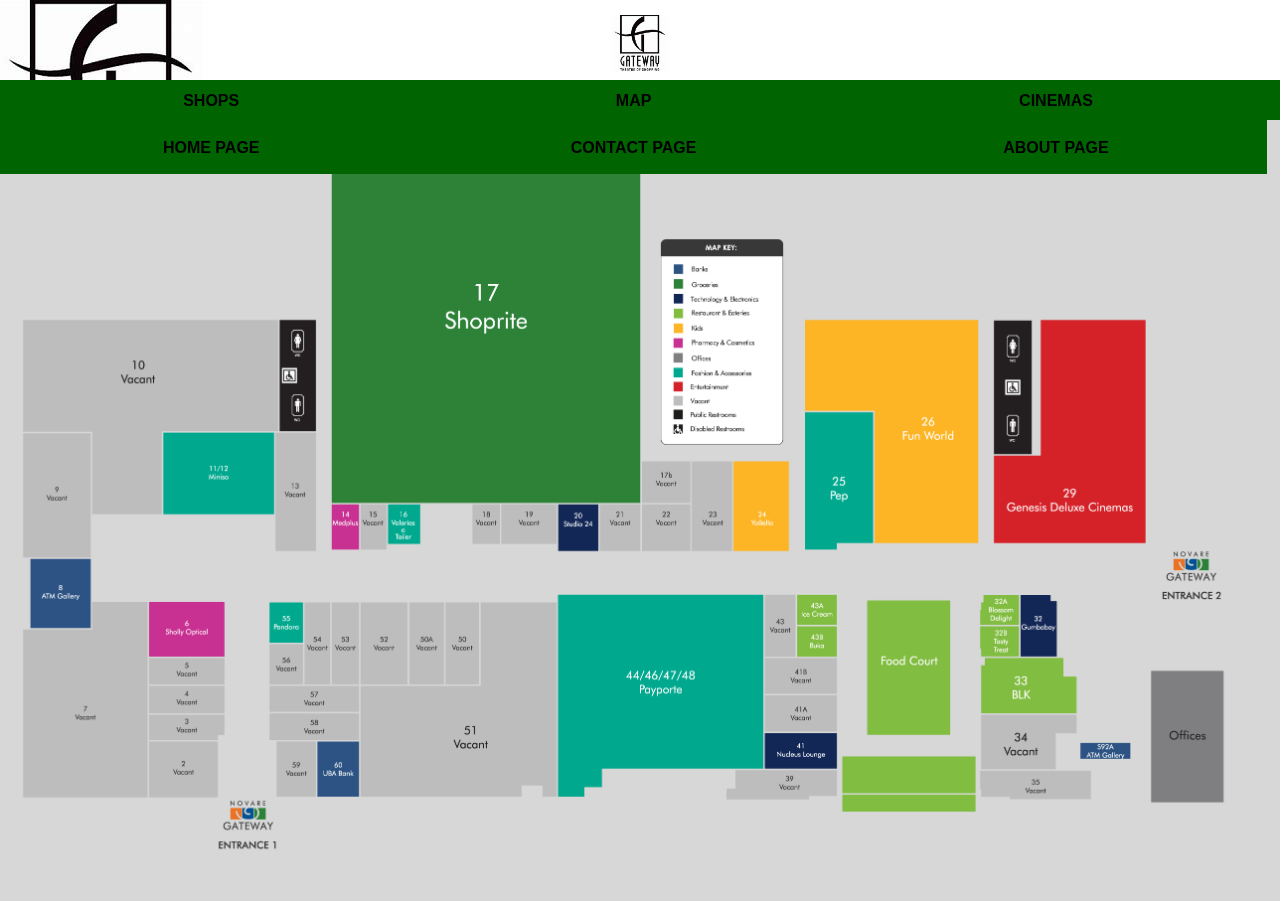
<file: index.html>
<!DOCTYPE html>
<html>
      <head>
            <link rel="stylesheet" href="style.css">
      </head>

      <body>
            <div id="header">
                  <img src="images/logo%20image.jpg"/>
            </div>
            <div id="tabs-top">
                  <a href="shops.html">SHOPS</a>
                  <a href="#">MAP</a>
                  <a href="places.html">CINEMAS</a>
		  
		  <div>
		   <a href="weather.html">HOME PAGE</a>
                   <a href="feedback.html">CONTACT PAGE</a>
				<a href="feedback.html">ABOUT PAGE</a>
				</div>
		  </div>
		  

            <div id="main-home">
                  <img src="images/Gateway%20mall%20map.jpg" width="100%"/>
			  </div>
		  
      </body>
</html>
</file>
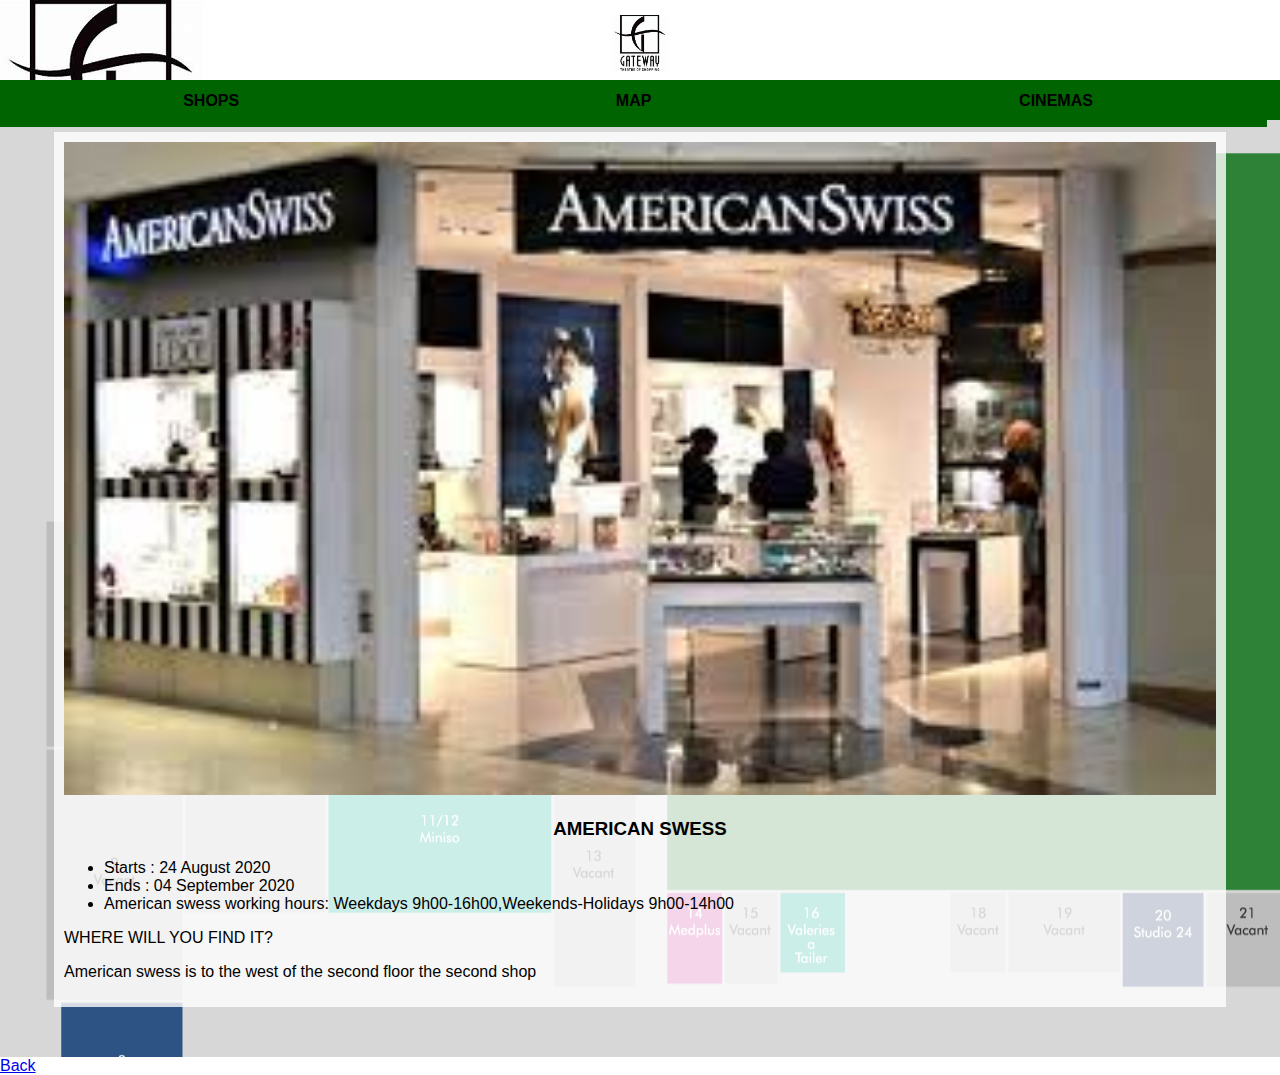
<file: american swess.html>
<!DOCTYPE html>
<html>
    <head>
        <link rel="stylesheet" href="style.css">
    </head>
    
    <body>
        <div id="header">  
             <img src="images/logo%20image.jpg"/>
        </div>
        <div id="tabs-top">
             <a href="shops.html">SHOPS</a> 
             <a href="index.html">MAP</a>
             <a href="places.html">CINEMAS</a>
        </div>
        <div id="main">
             <div id="content">
                   <div id="info-box-full">
                       <img src="images/american.jpg" />
                       <h3>AMERICAN SWESS</h3>
                    
                      <ul>
                          <li>Starts : 24 August 2020</li>
                          <li>Ends  : 04 September 2020</li>
                          <li>American swess working hours: Weekdays 9h00-16h00,Weekends-Holidays 9h00-14h00</li>
                      </ul>
                      <p>WHERE WILL YOU FIND IT?</p>
                      <p>American swess is to the west of the second floor
                       the second shop</p> 
                   </div>
             </div>
        </div>
        
        <a href="index.html">Back</a>
    </body>
</html>
</file>
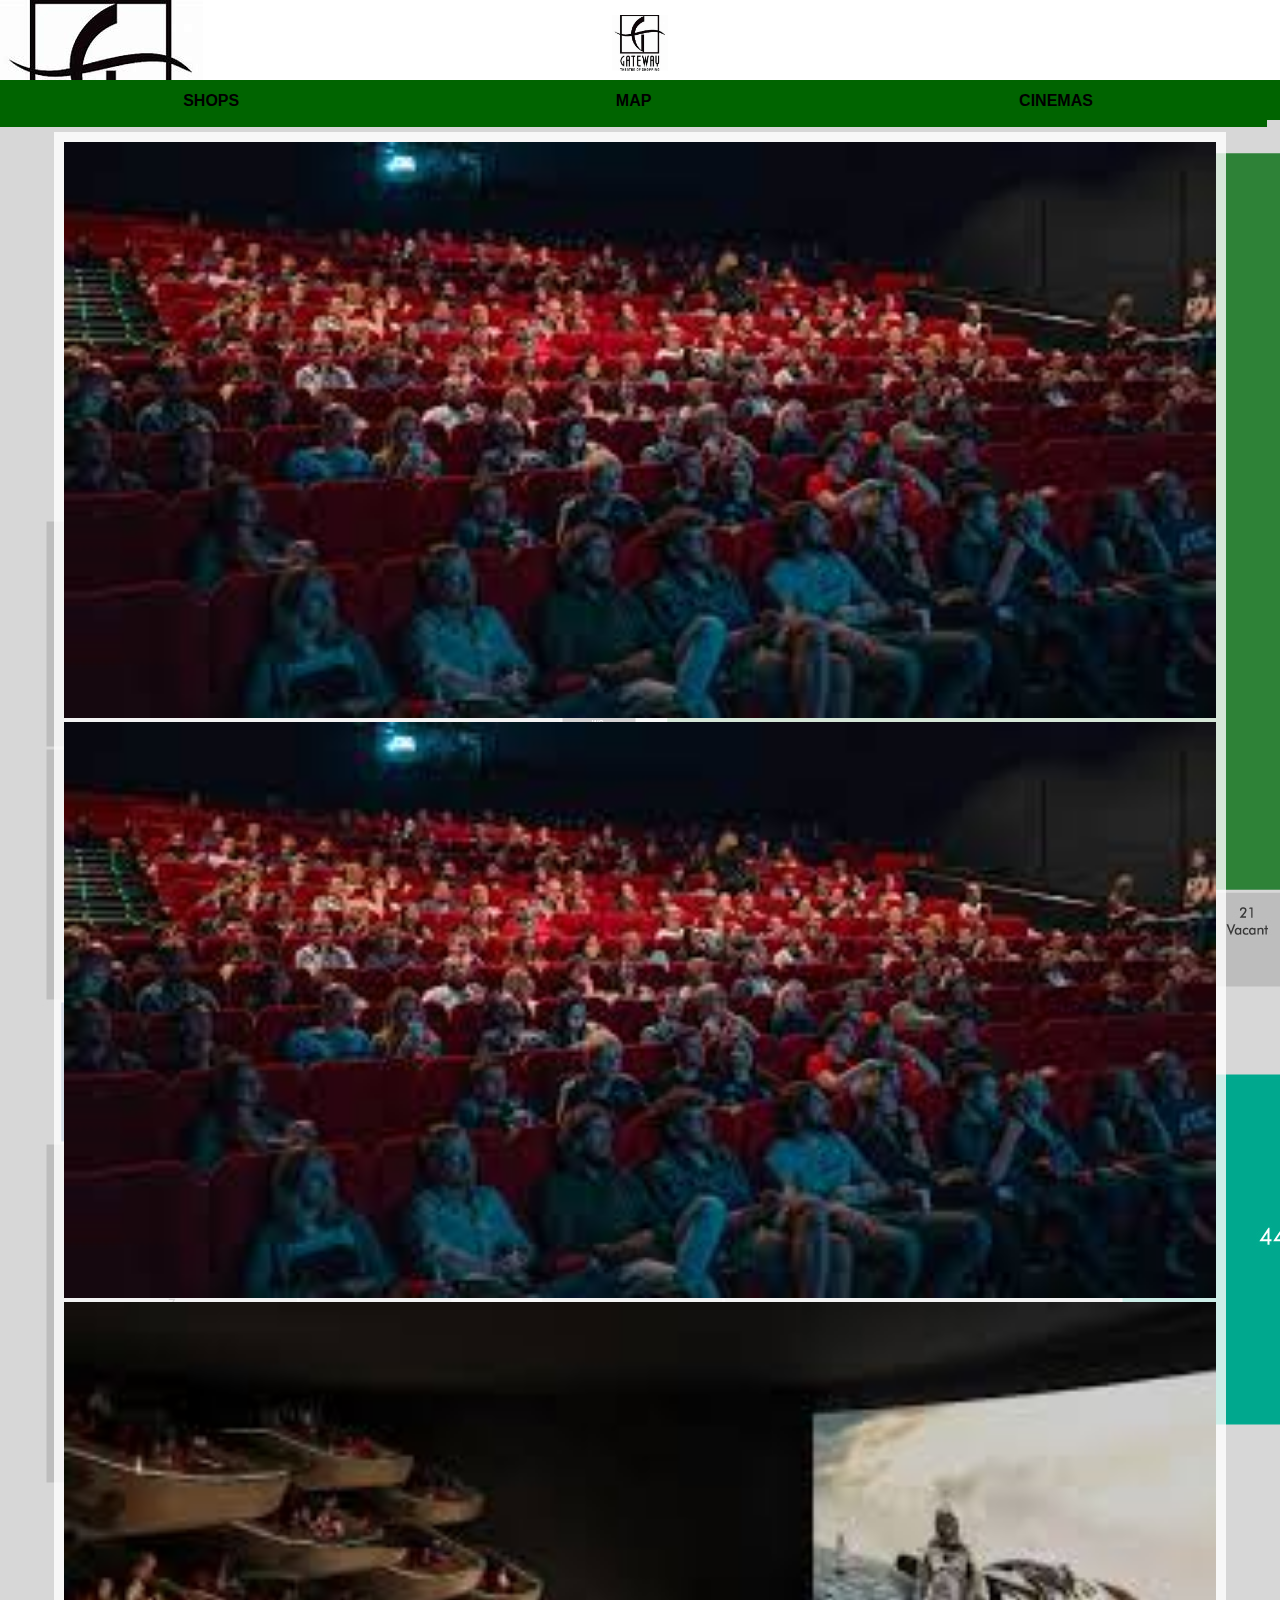
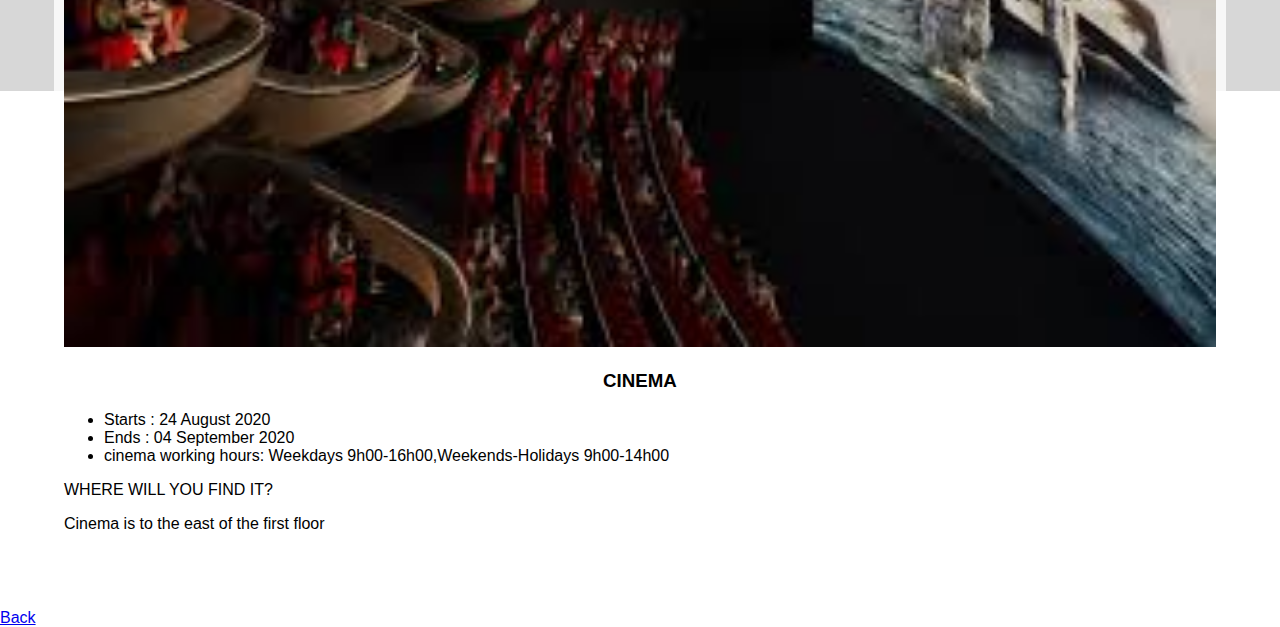
<file: cinema.html>
<!DOCTYPE html>
<html>
    <head>
        <link rel="stylesheet" href="style.css">
    </head>
    
    <body>
        <div id="header">  
             <img src="images/logo%20image.jpg"/>
        </div>
        <div id="tabs-top">
             <a href="shops.html">SHOPS</a> 
             <a href="index.html">MAP</a>
             <a href="places.html">CINEMAS</a>
        </div>
        <div id="main">
             <div id="content">
                   <div id="info-box-full">
                       <img src="images/cinema.jpg" />
                        <img src="images/cinema1.jpg" />
                       <img src="images/cinema2.jpg" />
                       <h3>CINEMA</h3>
                    
                      <ul>
                          <li>Starts : 24 August 2020</li>
                          <li>Ends  : 04 September 2020</li>
                          <li>cinema working hours: Weekdays 9h00-16h00,Weekends-Holidays 9h00-14h00</li>
                      </ul>
                      <p>WHERE WILL YOU FIND IT?</p>
                      <p>Cinema is to the east of the first floor</p> 
                   </div>
             </div>
        </div>
        
        <a href="index.html">Back</a>
    </body>
</html>
</file>
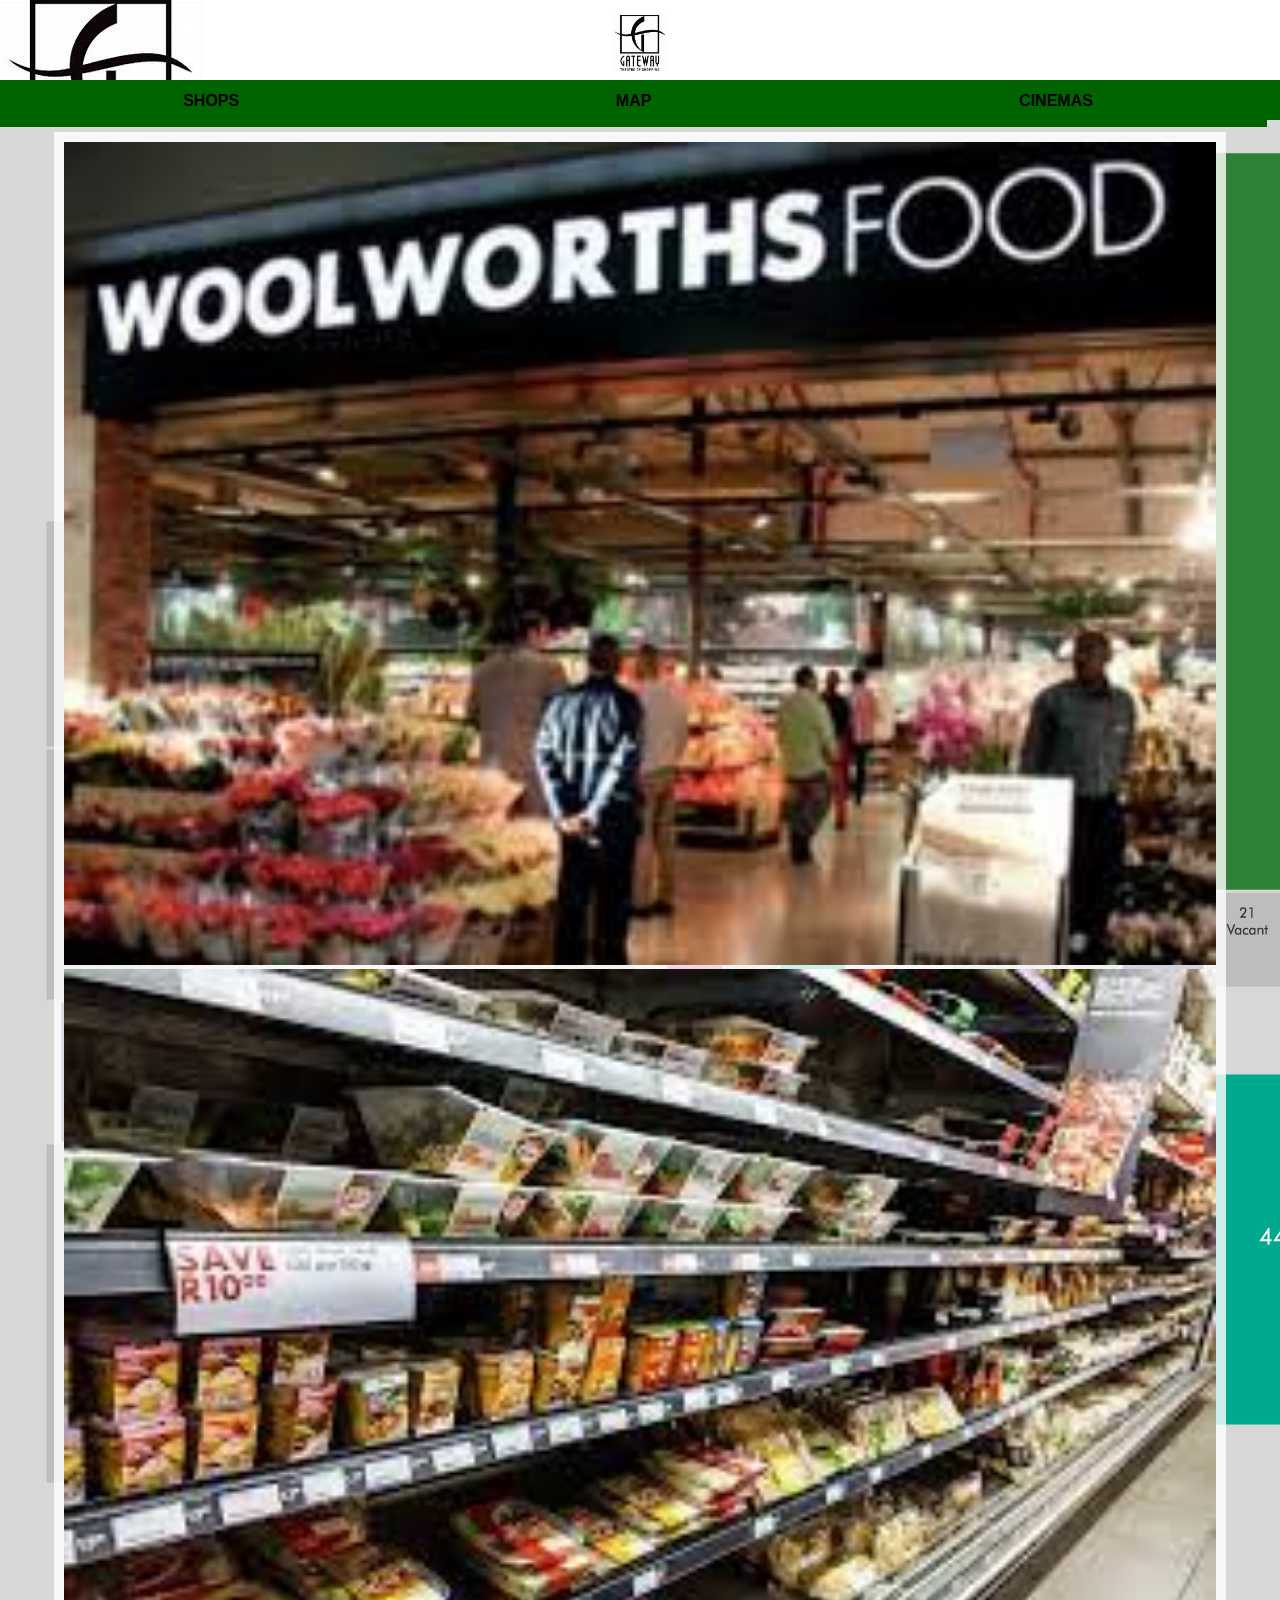
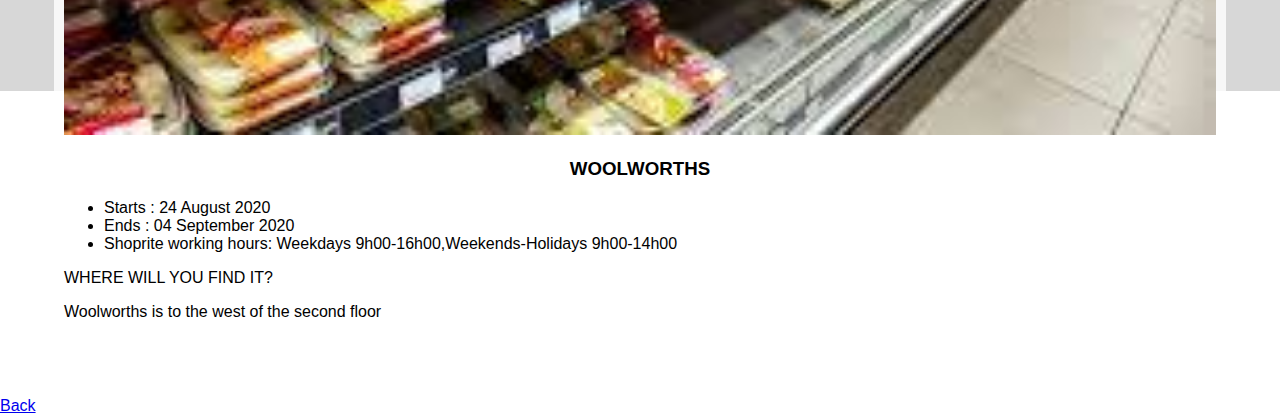
<file: woolworths.html>
<!DOCTYPE html>
<html>
    <head>
        <link rel="stylesheet" href="style.css">
    </head>
    
    <body>
        <div id="header">  
             <img src="images/logo%20image.jpg"/>
        </div>
        <div id="tabs-top">
             <a href="shops.html">SHOPS</a> 
             <a href="index.html">MAP</a>
             <a href="places.html">CINEMAS</a>
        </div>
        <div id="main">
             <div id="content">
                   <div id="info-box-full">
                       <img src="images/woolworths.jpg" />
                        <img src="images/woolworths1.jpg" />
                       <h3>WOOLWORTHS</h3>
                    
                      <ul>
                          <li>Starts : 24 August 2020</li>
                          <li>Ends  : 04 September 2020</li>
                          <li>Shoprite working hours: Weekdays 9h00-16h00,Weekends-Holidays 9h00-14h00</li>
                      </ul>
                      <p>WHERE WILL YOU FIND IT?</p>
                      <p>Woolworths is to the west of the second floor</p> 
                   </div>
             </div>
        </div>
        
        <a href="index.html">Back</a>
    </body>
</html>
</file>
<file: style.css>
body{
     padding    : 0;
     margin     : 0;
     font-family: Helvetica;
}
/*============ HEADER ============*/

#header{
      position: fixed;
      top     : 0px;
      left    : 0px;
      z-index : 500;
      width   :100%;
      height  :80px;
      background-image  : url('images/logo%20image.jpg');
      background-repeat: no-repeat;
	background-color: white;
}

#header img{
      display: block ;
      margin : auto;
      height : 70%;
      padding-top: 15px; 
}

/*============ TOP-TABS ============*/

#tabs-top{
      position: fixed;
      top     : 80px;
      left    : 0;
      z-index : 500;
      width   : 100%;
      height  : 40px;
      background-color: darkgreen;
	
}

#tabs-top a{
      float   : left;
      display : block;
      width   : 33%;
      height  :35px;
      font-weight : 700;
      color : black;
      text-align  : center;
      text-decoration : none;
      padding-top     : 12px;
	background-color: darkgreen;
}

/*============ MAIN-HOME ============*/
#main-home{
       margin-top: 120px;
}

/*============ BOTTOM TABS ============*/
#tabs-bottom{
      position : fixed;
      bottom   : 0;
      left     : 0;
      z-index  : 500;
      width    : 100%;
      height   : 40px;
      background-color: forestgreen;
}

#tabs-bottom a{
     float : left;
     display : block;
     width : 50%;
     height : 35px;
     font-weight : 700;
     color       : white;
     text-align  : center;
     text-decoration : none;
     padding-top     : none;
}

/*============ MAIN ============*/

#main{
    margin-top: 119px;
    background: url('images/Gateway%20mall%20map.jpg');
    background-repeat: no-repeat;
}

#content{
    padding-top: 1px;
    padding-bottom: 50px;
}
/*============ INFO BOX ============*/

a.info-box{
      text-decoration : none;
      background      : white
      width           : 100%;
      height          : 90px;
      display         : block;
      margin          : auto;
      margin-top      : 12px;
      padding         : 1px; 
}

.info-box img{
      height : 70px;
      margin : 10px;
      float: left;
}

.info-box h3{
      padding : 0;
      margin-bottom :0;
      width : 90%;
      color : #572800;
}

.info-box p{
      margin  : 0;
      padding : 0;
      width   : 90%;
      color   : 131313;
}



/*============ INFO BOX FULL ============*/

#info-box-full{
      background-color : rgba(255, 255, 255, .8) ;
      width   : 90%;
      display : block;
      margin  : auto;
      margin-top : 12px;
      padding    : 10px;
}



#info-box-full img{
      width : 100%;
}



#info-box-full h3{
      text-align : center;
}


/*============ WEATHER ------------*/


img.info-box-weather-icon{
     height : 30px;
     width  : 30px;
     margin : 10px;
     float  :left; 
}

h1.info-box-weather-icon{
     font-size  : 65px;
     font-weight: 200;
     padding    : 0;
     margin     : 0;
}

table{
	width: 100%;	
}
td{
	border-top: 1px solid #131314;
}

/*============ FORM ============*/

input{
      width: 100%;
      height: 25px;
      margin : 12px 0;
      border : 1px solid #929292;
}

textarea{
      width: 100%;
      height :25px;
      margin : 12px 0;
      border : 1px solid #929292;
}

.button{
      display : block;
      background-color: forestgreen;
      text-decoration : none;
      text-align  : center;
      color       : white;
      font-size   : 16px;
      font-weight : 600;
      margin : 12px 0;
      padding : 8px 0;
}
</file>
